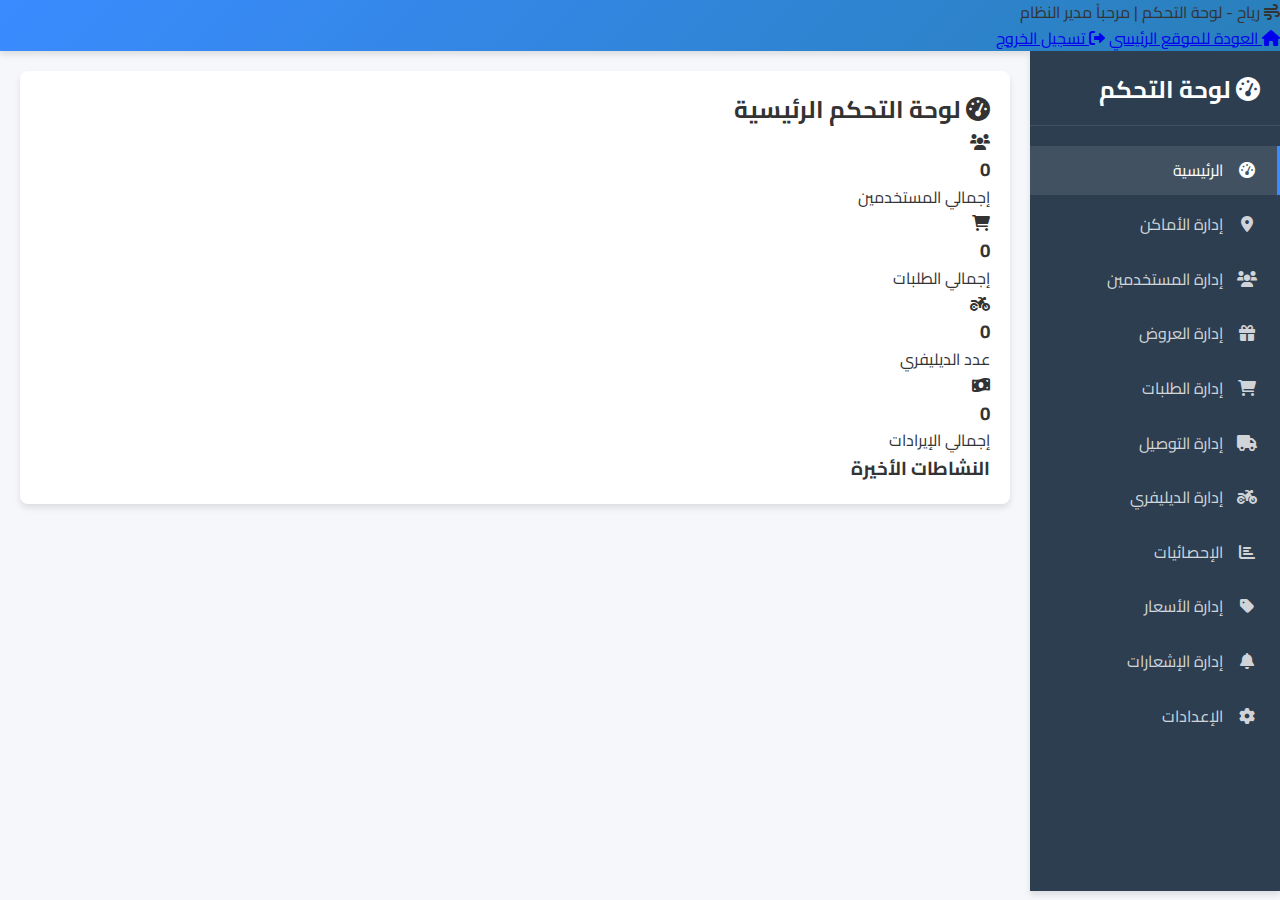
<file: admin.html>
<!DOCTYPE html>
<html lang="ar" dir="rtl">
<head>
    <meta charset="UTF-8">
    <meta name="viewport" content="width=device-width, initial-scale=1.0">
    <title>لوحة التحكم - رياح</title>
    <link rel="stylesheet" href="styles.css">
    <link href="https://fonts.googleapis.com/css2?family=Cairo:wght@300;400;600;700&display=swap" rel="stylesheet">
    <link rel="stylesheet" href="https://cdnjs.cloudflare.com/ajax/libs/font-awesome/6.0.0/css/all.min.css">
    <style>
        :root {
            --primary-color: #3a8bff;
            --secondary-color: #e74c3c;
            --accent-color: #2ecc71;
            --dark-color: #2c3e50;
            --light-color: #ecf0f1;
            --shadow: 0 4px 6px rgba(0, 0, 0, 0.1);
        }
        
        body {
            font-family: 'Cairo', sans-serif;
            background-color: #f5f7fa;
            margin: 0;
            padding: 0;
        }
        
        .navbar {
            background: linear-gradient(135deg, var(--primary-color), #2980b9);
            box-shadow: var(--shadow);
        }
        
        .admin-container {
            display: flex;
            min-height: calc(100vh - 60px);
        }
        
        .admin-sidebar {
            width: 250px;
            background: var(--dark-color);
            color: white;
            padding: 20px 0;
            box-shadow: var(--shadow);
            transition: all 0.3s ease;
        }
        
        .admin-sidebar h3 {
            padding: 0 20px;
            margin-bottom: 20px;
            font-size: 1.5rem;
            border-bottom: 1px solid rgba(255,255,255,0.1);
            padding-bottom: 15px;
        }
        
        .admin-menu {
            list-style: none;
            padding: 0;
            margin: 0;
        }
        
        .admin-menu li {
            margin-bottom: 5px;
        }
        
        .admin-menu a {
            display: block;
            padding: 12px 20px;
            color: rgba(255,255,255,0.8);
            text-decoration: none;
            transition: all 0.3s;
            border-right: 3px solid transparent;
        }
        
        .admin-menu a:hover, .admin-menu a.active {
            background: rgba(255,255,255,0.1);
            color: white;
            border-right: 3px solid var(--primary-color);
        }
        
        .admin-menu a i {
            margin-left: 10px;
            width: 20px;
            text-align: center;
        }
        
        .admin-content {
            flex: 1;
            padding: 20px;
            overflow-y: auto;
        }
        
        .tab-content {
            background: white;
            border-radius: 8px;
            box-shadow: var(--shadow);
            padding: 20px;
            margin-bottom: 20px;
            display: none;
        }
        
        .tab-content.active {
            display: block;
            animation: fadeIn 0.5s;
        }
        
        @keyframes fadeIn {
            from { opacity: 0; transform: translateY(20px); }
            to { opacity: 1; transform: translateY(0); }
        }
        
        .btn {
            border-radius: 6px;
            padding: 10px 15px;
            font-weight: 600;
            cursor: pointer;
            transition: all 0.3s;
            border: none;
            display: inline-flex;
            align-items: center;
            justify-content: center;
            box-shadow: 0 2px 4px rgba(0,0,0,0.1);
        }
        
        .btn i {
            margin-left: 8px;
        }
        
        .btn-primary {
            background: linear-gradient(135deg, var(--primary-color), #2980b9);
            color: white;
        }
        
        .btn-primary:hover {
            background: linear-gradient(135deg, #2980b9, var(--primary-color));
            box-shadow: 0 4px 8px rgba(0,0,0,0.2);
            transform: translateY(-2px);
        }
        
        .btn-success {
            background: linear-gradient(135deg, var(--accent-color), #27ae60);
            color: white;
        }
        
        .btn-success:hover {
            background: linear-gradient(135deg, #27ae60, var(--accent-color));
            box-shadow: 0 4px 8px rgba(0,0,0,0.2);
            transform: translateY(-2px);
        }
        
        .btn-danger {
            background: linear-gradient(135deg, var(--secondary-color), #c0392b);
            color: white;
        }
        
        .btn-danger:hover {
            background: linear-gradient(135deg, #c0392b, var(--secondary-color));
            box-shadow: 0 4px 8px rgba(0,0,0,0.2);
            transform: translateY(-2px);
        }
        
        .btn-secondary {
            background: #f1f1f1;
            color: #555;
            border: 1px solid #ddd;
            box-shadow: none;
        }
        
        .btn-secondary:hover {
            background: #e9e9e9;
            color: #333;
        }
        
        .btn-secondary.active {
            background: var(--primary-color);
            color: white;
        }
        
        .btn-success:hover {
            background: #27ae60;
            box-shadow: 0 4px 8px rgba(0,0,0,0.1);
        }
        
        .btn-danger {
            background: var(--secondary-color);
            color: white;
        }
        
        .btn-danger:hover {
            background: #c0392b;
            box-shadow: 0 4px 8px rgba(0,0,0,0.1);
        }
        
        .form-container input, .form-container textarea, .form-container select {
            width: 100%;
            padding: 12px;
            margin-bottom: 15px;
            border: 1px solid #ddd;
            border-radius: 4px;
            font-family: 'Cairo', sans-serif;
        }
        
        .form-actions {
            display: flex;
            gap: 10px;
        }
        
        .order-card {
            background: white;
            border-radius: 8px;
            box-shadow: var(--shadow);
            margin-bottom: 15px;
            overflow: hidden;
            transition: all 0.3s;
        }
        
        .order-card:hover {
            transform: translateY(-5px);
            box-shadow: 0 8px 15px rgba(0,0,0,0.1);
        }
        
        .order-header {
            background: var(--primary-color);
            color: white;
            padding: 15px;
            display: flex;
            justify-content: space-between;
            align-items: center;
        }
        
        .order-content {
            padding: 15px;
        }
        
        .order-actions {
            display: flex;
            gap: 10px;
            margin-top: 15px;
            justify-content: flex-end;
        }
        
        .user-info {
            display: flex;
            align-items: center;
            margin-bottom: 10px;
        }
        
        .user-info i {
            margin-left: 10px;
            color: var(--primary-color);
            width: 20px;
            text-align: center;
        }
        
        .user-details {
            margin-bottom: 15px;
            padding-bottom: 15px;
            border-bottom: 1px dashed #eee;
        }
        
        .user-info.highlight {
            background-color: rgba(58, 139, 255, 0.1);
            padding: 8px;
            border-radius: 6px;
            margin: 10px 0;
            display: flex;
            align-items: center;
        }
        
        .call-btn {
            margin-right: 10px;
            background: var(--accent-color);
            color: white;
            width: 30px;
            height: 30px;
            border-radius: 50%;
            display: inline-flex;
            align-items: center;
            justify-content: center;
            text-decoration: none;
            transition: all 0.3s;
        }
        
        .call-btn:hover {
            background: #27ae60;
            transform: scale(1.1);
        }
        
        .order-details {
            background-color: #f9f9f9;
            padding: 15px;
            border-radius: 6px;
            margin-bottom: 15px;
        }
        
        .order-details h4 {
            margin-bottom: 10px;
            color: var(--dark-color);
            display: flex;
            align-items: center;
        }
        
        .order-details h4 i {
            margin-left: 8px;
            color: var(--primary-color);
        }
        
        .order-details p {
            line-height: 1.6;
        }
        
        .status-badge {
            padding: 5px 10px;
            border-radius: 20px;
            font-size: 0.8rem;
            font-weight: bold;
            display: inline-flex;
            align-items: center;
        }
        
        .status-badge:before {
            content: '';
            display: inline-block;
            width: 8px;
            height: 8px;
            border-radius: 50%;
            margin-left: 5px;
            animation: pulse 1.5s infinite;
        }
        
        @keyframes pulse {
            0% { opacity: 0.5; }
            50% { opacity: 1; }
            100% { opacity: 0.5; }
        }
        
        .status-pending {
            background: #f39c12;
            color: white;
        }
        
        .status-confirmed {
            background: var(--accent-color);
            color: white;
        }
        
        .status-delivered {
            background: var(--primary-color);
            color: white;
        }
        
        .status-cancelled {
            background: var(--secondary-color);
            color: white;
        }
        
        .order-id {
            font-weight: bold;
            font-size: 1.1rem;
        }
        
        .order-date {
            font-size: 0.9rem;
            color: #777;
            display: flex;
            align-items: center;
        }
        
        .order-date i {
            margin-left: 5px;
        }
        
        /* أنماط الإحصائيات */
        .orders-stats {
            display: flex;
            gap: 15px;
            margin: 20px 0;
        }
        
        .stat-card {
            background: white;
            border-radius: 8px;
            padding: 15px;
            box-shadow: 0 3px 10px rgba(0,0,0,0.1);
            flex: 1;
            display: flex;
            align-items: center;
            transition: all 0.3s;
        }
        
        .stat-card:hover {
            transform: translateY(-5px);
            box-shadow: 0 5px 15px rgba(0,0,0,0.15);
        }
        
        .stat-icon {
            width: 50px;
            height: 50px;
            border-radius: 50%;
            background: var(--primary-color);
            color: white;
            display: flex;
            align-items: center;
            justify-content: center;
            font-size: 1.5rem;
            margin-left: 15px;
        }
        
        .stat-icon.pending {
            background: #f39c12;
        }
        
        .stat-icon.success {
            background: var(--accent-color);
        }
        
        .stat-info {
            display: flex;
            flex-direction: column;
        }
        
        .stat-value {
            font-size: 1.8rem;
            font-weight: bold;
            line-height: 1;
        }
        
        .stat-label {
            font-size: 0.9rem;
            color: #777;
            margin-top: 5px;
        }
        
        /* تحسين مظهر قائمة الطلبات */
        .admin-orders-list {
            margin-top: 20px;
        }
        
        .order-card {
            background: white;
            border-radius: 8px;
            box-shadow: 0 3px 10px rgba(0,0,0,0.1);
            margin-bottom: 15px;
            overflow: hidden;
            transition: all 0.3s;
        }
        
        .order-card:hover {
            box-shadow: 0 5px 15px rgba(0,0,0,0.15);
            transform: translateY(-3px);
        }
        
        .order-header {
            display: flex;
            justify-content: space-between;
            align-items: center;
            padding: 15px;
            background: #f9f9f9;
            border-bottom: 1px solid #eee;
        }
        
        .order-content {
            padding: 15px;
        }
        
        .order-actions {
            display: flex;
            gap: 10px;
            margin-top: 15px;
            flex-wrap: wrap;
        }
    </style>
</head>
<body>
    <nav class="navbar">
        <div class="nav-container">
            <div class="nav-brand"><i class="fas fa-wind"></i> رياح - لوحة التحكم</div>
            <div class="nav-links">
                <a href="index.html"><i class="fas fa-home"></i> العودة للموقع الرئيسي</a>
                <a href="#" onclick="logout()"><i class="fas fa-sign-out-alt"></i> تسجيل الخروج</a>
            </div>
        </div>
    </nav>

    <div class="admin-container">
        <div class="admin-sidebar">
            <h3><i class="fas fa-tachometer-alt"></i> لوحة التحكم</h3>
            <ul class="admin-menu">
                <li><a href="#" onclick="showDashboardTab('dashboard')" class="active"><i class="fas fa-tachometer-alt"></i> الرئيسية</a></li>
                <li><a href="#" onclick="showDashboardTab('places')"><i class="fas fa-map-marker-alt"></i> إدارة الأماكن</a></li>
                <li><a href="#" onclick="showDashboardTab('users')"><i class="fas fa-users"></i> إدارة المستخدمين</a></li>
                <li><a href="#" onclick="showDashboardTab('offers')"><i class="fas fa-gift"></i> إدارة العروض</a></li>
                <li><a href="#" onclick="showDashboardTab('orders')"><i class="fas fa-shopping-cart"></i> إدارة الطلبات</a></li>
                <li><a href="#" onclick="showDashboardTab('delivery')"><i class="fas fa-truck"></i> إدارة التوصيل</a></li>
                <li><a href="#" onclick="showDashboardTab('delivery-management')"><i class="fas fa-motorcycle"></i> إدارة الديليفري</a></li>
                <li><a href="#" onclick="showDashboardTab('stats')"><i class="fas fa-chart-bar"></i> الإحصائيات</a></li>
                <li><a href="#" onclick="showDashboardTab('prices')"><i class="fas fa-tag"></i> إدارة الأسعار</a></li>
                <li><a href="#" onclick="showDashboardTab('notifications')"><i class="fas fa-bell"></i> إدارة الإشعارات</a></li>
                <li><a href="#" onclick="showDashboardTab('settings')"><i class="fas fa-cog"></i> الإعدادات</a></li>
            </ul>
        </div>

        <div class="admin-content">
            <!-- الرئيسية -->
            <div id="dashboard-tab" class="tab-content active">
                <h2><i class="fas fa-tachometer-alt"></i> لوحة التحكم الرئيسية</h2>
                <div class="dashboard-overview">
                    <div class="overview-cards">
                        <div class="overview-card">
                            <div class="card-icon"><i class="fas fa-users"></i></div>
                            <div class="card-info">
                                <h3 id="totalUsers">0</h3>
                                <p>إجمالي المستخدمين</p>
                            </div>
                        </div>
                        <div class="overview-card">
                            <div class="card-icon"><i class="fas fa-shopping-cart"></i></div>
                            <div class="card-info">
                                <h3 id="totalOrders">0</h3>
                                <p>إجمالي الطلبات</p>
                            </div>
                        </div>
                        <div class="overview-card">
                            <div class="card-icon"><i class="fas fa-motorcycle"></i></div>
                            <div class="card-info">
                                <h3 id="totalDelivery">0</h3>
                                <p>عدد الديليفري</p>
                            </div>
                        </div>
                        <div class="overview-card">
                            <div class="card-icon"><i class="fas fa-money-bill-wave"></i></div>
                            <div class="card-info">
                                <h3 id="totalRevenue">0</h3>
                                <p>إجمالي الإيرادات</p>
                            </div>
                        </div>
                    </div>
                    <div class="recent-activities">
                        <h3>النشاطات الأخيرة</h3>
                        <div id="recentActivities"></div>
                    </div>
                </div>
            </div>

            <!-- إدارة الأماكن -->
            <div id="places-tab" class="tab-content">
                <h2>إدارة الأماكن</h2>
                <button onclick="showAddPlaceForm()" class="btn btn-primary">إضافة مكان جديد</button>
                <div id="places-list"></div>
            </div>

            <!-- إدارة المستخدمين -->
            <div id="users-tab" class="tab-content">
                <h2>إدارة المستخدمين</h2>
                <div id="users-list"></div>
            </div>

            <!-- إدارة العروض -->
            <div id="offers-tab" class="tab-content">
                <h2>إدارة العروض</h2>
                <button onclick="showAddOfferForm()" class="btn btn-primary">إضافة عرض جديد</button>
                <div id="offers-list"></div>
            </div>

            <!-- إدارة الطلبات -->
            <div id="orders-tab" class="tab-content">
                <h2><i class="fas fa-shopping-cart"></i> إدارة الطلبات</h2>
                <div class="orders-filter">
                    <button class="btn btn-secondary active" onclick="filterAdminOrders('all')">
                        <i class="fas fa-list"></i> جميع الطلبات
                    </button>
                    <button class="btn btn-secondary" onclick="filterAdminOrders('pending')">
                        <i class="fas fa-clock"></i> قيد الانتظار
                    </button>
                    <button class="btn btn-secondary" onclick="filterAdminOrders('confirmed')">
                        <i class="fas fa-check-circle"></i> مؤكدة
                    </button>
                    <button class="btn btn-secondary" onclick="filterAdminOrders('delivered')">
                        <i class="fas fa-truck"></i> تم التوصيل
                    </button>
                    <button class="btn btn-secondary" onclick="filterAdminOrders('cancelled')">
                        <i class="fas fa-times-circle"></i> ملغية
                    </button>
                </div>
                <div class="orders-stats">
                    <div class="stat-card">
                        <div class="stat-icon"><i class="fas fa-shopping-cart"></i></div>
                        <div class="stat-info">
                            <span class="stat-value">24</span>
                            <span class="stat-label">إجمالي الطلبات</span>
                        </div>
                    </div>
                    <div class="stat-card">
                        <div class="stat-icon pending"><i class="fas fa-clock"></i></div>
                        <div class="stat-info">
                            <span class="stat-value">8</span>
                            <span class="stat-label">قيد الانتظار</span>
                        </div>
                    </div>
                    <div class="stat-card">
                        <div class="stat-icon success"><i class="fas fa-check-circle"></i></div>
                        <div class="stat-info">
                            <span class="stat-value">12</span>
                            <span class="stat-label">تم التوصيل</span>
                        </div>
                    </div>
                </div>
                <div id="admin-orders-list" class="admin-orders-list">
                    <!-- نموذج لعرض الطلبات -->
                    <div class="order-card">
                        <div class="order-header">
                            <div>
                                <span class="order-id">طلب #123</span>
                                <span class="status-badge status-pending">قيد الانتظار</span>
                            </div>
                            <div class="order-date"><i class="fas fa-calendar-alt"></i> 2024-06-10 10:30</div>
                        </div>
                        <div class="order-content">
                            <div class="user-details">
                                <div class="user-info">
                                    <i class="fas fa-user"></i>
                                    <span>محمد أحمد</span>
                                </div>
                                <div class="user-info highlight">
                                    <i class="fas fa-phone"></i>
                                    <span>0912345678</span>
                                    <a href="tel:0912345678" class="call-btn"><i class="fas fa-phone-alt"></i></a>
                                </div>
                                <div class="user-info">
                                    <i class="fas fa-map-marker-alt"></i>
                                    <span>الكريمية، شارع العسل</span>
                                </div>
                            </div>
                            <div class="order-details">
                                <h4><i class="fas fa-utensils"></i> تفاصيل الطلب</h4>
                                <p>اريد همبرغر من كباب دجاج دبل من كودو فرع قدح</p>
                            </div>
                            <div class="order-actions">
                                <button class="btn btn-success" onclick="acceptOrder(123)">
                                    <i class="fas fa-check"></i> قبول الطلب
                                </button>
                                <button class="btn btn-primary" onclick="assignDelivery(123)">
                                    <i class="fas fa-motorcycle"></i> تعيين موصل
                                </button>
                                <button class="btn btn-danger" onclick="cancelOrder(123)">
                                    <i class="fas fa-times"></i> إلغاء
                                </button>
                            </div>
                        </div>
                    </div>
                </div>
            </div>

            <!-- إدارة التوصيل -->
            <div id="delivery-tab" class="tab-content">
                <h2>إدارة التوصيل</h2>
                <button onclick="showAddDeliveryForm()" class="btn btn-primary add-delivery-btn">إضافة موصل جديد</button>
                <div id="delivery-list"></div>
            </div>

            <!-- إدارة الديليفري -->
            <div id="delivery-management-tab" class="tab-content">
                <h2>إدارة الديليفري</h2>
                <div class="delivery-management-container">
                    <div class="delivery-stats">
                        <div class="stat-card">
                            <div class="stat-icon">
                                <i class="fas fa-users"></i>
                            </div>
                            <div class="stat-info">
                                <h3>5</h3>
                                <p>إجمالي الموصلين</p>
                            </div>
                        </div>
                        <div class="stat-card">
                            <div class="stat-icon">
                                <i class="fas fa-motorcycle"></i>
                            </div>
                            <div class="stat-info">
                                <h3>3</h3>
                                <p>موصلين متاحين</p>
                            </div>
                        </div>
                        <div class="stat-card">
                            <div class="stat-icon">
                                <i class="fas fa-clock"></i>
                            </div>
                            <div class="stat-info">
                                <h3>2</h3>
                                <p>في مهمة توصيل</p>
                            </div>
                        </div>
                    </div>
                    
                    <div class="delivery-actions">
                        <button class="btn btn-primary" onclick="addDeliveryPerson()"><i class="fas fa-plus"></i> إضافة موصل جديد</button>
                        <button class="btn btn-success" onclick="viewDeliveryReports()"><i class="fas fa-chart-line"></i> تقارير التوصيل</button>
                    </div>
                    
                    <div class="delivery-list">
                        <h3>قائمة الموصلين</h3>
                        <div class="delivery-person-card">
                            <div class="delivery-info">
                                <div class="delivery-avatar">
                                    <i class="fas fa-user"></i>
                                </div>
                                <div class="delivery-details">
                                    <h4>أحمد محمد</h4>
                                    <p><i class="fas fa-phone"></i> 0912345678</p>
                                    <p><i class="fas fa-motorcycle"></i> دراجة نارية</p>
                                </div>
                            </div>
                            <div class="delivery-status">
                                <span class="status-badge available">متاح</span>
                            </div>
                            <div class="delivery-actions">
                                <button class="btn btn-sm btn-primary" onclick="assignOrder(1)">تعيين طلب</button>
                                <button class="btn btn-sm btn-secondary" onclick="editDeliveryPerson(1)">تعديل</button>
                                <button class="btn btn-sm btn-danger" onclick="removeDeliveryPerson(1)">حذف</button>
                            </div>
                        </div>
                        
                        <div class="delivery-person-card">
                            <div class="delivery-info">
                                <div class="delivery-avatar">
                                    <i class="fas fa-user"></i>
                                </div>
                                <div class="delivery-details">
                                    <h4>محمد علي</h4>
                                    <p><i class="fas fa-phone"></i> 0923456789</p>
                                    <p><i class="fas fa-car"></i> سيارة</p>
                                </div>
                            </div>
                            <div class="delivery-status">
                                <span class="status-badge busy">في مهمة</span>
                            </div>
                            <div class="delivery-actions">
                                <button class="btn btn-sm btn-warning" onclick="trackDelivery(2)">تتبع</button>
                                <button class="btn btn-sm btn-secondary" onclick="editDeliveryPerson(2)">تعديل</button>
                                <button class="btn btn-sm btn-danger" onclick="removeDeliveryPerson(2)">حذف</button>
                            </div>
                        </div>
                    </div>
                </div>
            </div>

            <!-- الإحصائيات -->
            <div id="stats-tab" class="tab-content">
                <h2>الإحصائيات</h2>
                <div id="stats-container"></div>
            </div>

            <!-- إدارة الأسعار -->
            <div id="prices-tab" class="tab-content">
                <h2>إدارة أسعار التوصيل</h2>
                <button onclick="showAddPriceForm()" class="btn btn-primary">إضافة سعر جديد</button>
                <div id="prices-list"></div>
                
                <div id="add-price-form" class="form-container" style="display: none;">
                    <h3>إضافة سعر توصيل جديد</h3>
                    <form onsubmit="addDeliveryPrice(event)">
                        <input type="text" id="area-name" placeholder="اسم المنطقة" required>
                        <input type="number" id="delivery-price" placeholder="سعر التوصيل (دينار)" step="0.5" required>
                        <div class="form-actions">
                            <button type="submit" class="btn btn-success">إضافة</button>
                            <button type="button" onclick="hideAddPriceForm()" class="btn btn-secondary">إلغاء</button>
                        </div>
                    </form>
                </div>
            </div>

            <!-- إدارة الإشعارات -->
            <div id="notifications-tab" class="tab-content">
                <h2>إدارة الإشعارات والأخبار</h2>
                <div class="notification-form">
                    <h3>إضافة إشعار جديد</h3>
                    <textarea id="notification-text" placeholder="اكتب الإشعار أو الخبر هنا..." rows="4"></textarea>
                    <div class="form-actions">
                        <button onclick="addNotification()" class="btn btn-primary">إضافة إشعار</button>
                        <button onclick="clearNotifications()" class="btn btn-danger">مسح جميع الإشعارات</button>
                    </div>
                </div>
                <div id="notifications-list">
                    <h3>الإشعارات الحالية</h3>
                    <div id="current-notifications"></div>
                </div>
            </div>

            <!-- الإعدادات -->
            <div id="settings-tab" class="tab-content">
                <h2><i class="fas fa-cog"></i> إعدادات النظام</h2>
                <div class="settings-sections">
                    <div class="settings-section">
                        <h3>إعدادات عامة</h3>
                        <div class="setting-item">
                            <label>اسم الموقع:</label>
                            <input type="text" id="siteName" value="رياح" placeholder="اسم الموقع">
                        </div>
                        <div class="setting-item">
                            <label>وصف الموقع:</label>
                            <input type="text" id="siteDescription" value="بسرعة الرياح وانت مرتاح" placeholder="وصف الموقع">
                        </div>
                        <div class="setting-item">
                            <label>رقم الدعم الفني:</label>
                            <input type="text" id="supportPhone" placeholder="رقم الدعم الفني">
                        </div>
                    </div>
                    
                    <div class="settings-section">
                        <h3>إعدادات التوصيل</h3>
                        <div class="setting-item">
                            <label>الحد الأدنى للطلب:</label>
                            <input type="number" id="minOrder" placeholder="الحد الأدنى للطلب" step="0.5">
                        </div>
                        <div class="setting-item">
                            <label>رسوم التوصيل الافتراضية:</label>
                            <input type="number" id="defaultDeliveryFee" placeholder="رسوم التوصيل" step="0.5">
                        </div>
                        <div class="setting-item">
                            <label>وقت التوصيل المتوقع (دقيقة):</label>
                            <input type="number" id="estimatedDeliveryTime" placeholder="وقت التوصيل المتوقع">
                        </div>
                    </div>
                    
                    <div class="settings-section">
                        <h3>إعدادات الإشعارات</h3>
                        <div class="setting-item">
                            <label>
                                <input type="checkbox" id="emailNotifications"> إرسال إشعارات البريد الإلكتروني
                            </label>
                        </div>
                        <div class="setting-item">
                            <label>
                                <input type="checkbox" id="smsNotifications"> إرسال إشعارات الرسائل النصية
                            </label>
                        </div>
                        <div class="setting-item">
                            <label>
                                <input type="checkbox" id="pushNotifications"> الإشعارات الفورية
                            </label>
                        </div>
                    </div>
                    
                    <div class="settings-section">
                        <h3>إعدادات الأمان</h3>
                        <div class="setting-item">
                            <label>تغيير كلمة مرور المدير:</label>
                            <input type="password" id="newAdminPassword" placeholder="كلمة المرور الجديدة">
                        </div>
                        <div class="setting-item">
                            <label>تأكيد كلمة المرور:</label>
                            <input type="password" id="confirmAdminPassword" placeholder="تأكيد كلمة المرور">
                        </div>
                    </div>
                    
                    <div class="settings-actions">
                        <button onclick="saveSettings()" class="btn btn-success">
                            <i class="fas fa-save"></i> حفظ الإعدادات
                        </button>
                        <button onclick="resetSettings()" class="btn btn-warning">
                            <i class="fas fa-undo"></i> إعادة تعيين
                        </button>
                        <button onclick="exportData()" class="btn btn-info">
                            <i class="fas fa-download"></i> تصدير البيانات
                        </button>
                        <button onclick="importData()" class="btn btn-secondary">
                            <i class="fas fa-upload"></i> استيراد البيانات
                        </button>
                    </div>
                </div>
            </div>
        </div>
    </div>

    <script src="script.js"></script>
    <script>
        // التحقق من صلاحيات الأدمن (مبسط)
        document.addEventListener('DOMContentLoaded', function() {
            let currentUser = JSON.parse(localStorage.getItem('currentUser') || '{}');
            
            // إذا لم يكن هناك مستخدم مسجل، إنشاء مدير افتراضي
            if (!currentUser || !currentUser.id) {
                // إنشاء مدير افتراضي للدخول السريع
                const adminUser = {
                    id: 'admin_001',
                    name: 'مدير النظام',
                    email: 'admin@riyah.com',
                    phone: '0912345678',
                    isAdmin: true,
                    area: 'طرابلس'
                };
                localStorage.setItem('currentUser', JSON.stringify(adminUser));
                currentUser = adminUser;
                console.log('تم إنشاء حساب مدير افتراضي للدخول');
            }
            
            // التحقق البسيط من صلاحيات المدير
            if (!currentUser.isAdmin) {
                // إذا لم يكن مدير، جعله مدير تلقائياً
                currentUser.isAdmin = true;
                localStorage.setItem('currentUser', JSON.stringify(currentUser));
                console.log('تم منح صلاحيات المدير للمستخدم الحالي');
            }
            
            // إضافة اسم المستخدم في الشريط العلوي
            const navBrand = document.querySelector('.nav-brand');
            navBrand.innerHTML += ` <span class="admin-name">| مرحباً ${currentUser.name || 'المدير'}</span>`;
            
            // عرض رسالة ترحيب
            setTimeout(() => {
                alert(`مرحباً بك في لوحة التحكم، ${currentUser.name || 'المدير'}!`);
            }, 500);
            
            // تحميل البيانات الأولية
            if (typeof loadPlaces === 'function') {
                loadPlaces();
            }
            
            // إضافة مستمع للأحداث للتحقق من تسجيل الخروج
            window.addEventListener('storage', function(e) {
                if (e.key === 'currentUser' && (!e.newValue || e.newValue === '{}')) {
                    console.log('تم تسجيل الخروج');
                    // لا نعيد التوجيه تلقائياً، نترك المستخدم يقرر
                }
            });
        });
        
        // دالة قبول الطلب
        function acceptOrder(orderId) {
            // تنفيذ عملية قبول الطلب
            console.log('تم قبول الطلب رقم: ' + orderId);
            alert('تم قبول الطلب بنجاح');
            // هنا يمكن إضافة الكود الخاص بتحديث حالة الطلب في قاعدة البيانات
        }
        
        // دالة تصفية الطلبات
        function filterAdminOrders(status) {
            // تنفيذ عملية تصفية الطلبات حسب الحالة
            console.log('تصفية الطلبات حسب: ' + status);
            // تحديث زر التصفية النشط
            document.querySelectorAll('.orders-filter .btn').forEach(btn => {
                btn.classList.remove('active');
            });
            document.querySelector(`.orders-filter .btn[onclick="filterAdminOrders('${status}')"]`).classList.add('active');
            // هنا يمكن إضافة الكود الخاص بتحديث قائمة الطلبات حسب الحالة
        }
    </script>
</body>
</html>
</file>
<file: styles.css>
/* Reset and Base Styles */
* {
    margin: 0;
    padding: 0;
    box-sizing: border-box;
}

body {
    font-family: 'Cairo', sans-serif;
    line-height: 1.6;
    color: #333;
    background-color: #f8f9fa;
    direction: rtl;
}

.container {
    max-width: 1200px;
    margin: 0 auto;
    padding: 0 20px;
}

/* Header Styles */
.header {
    background: linear-gradient(135deg, #2c5530, #4a7c59);
    color: white;
    padding: 1rem 0;
    box-shadow: 0 2px 10px rgba(0,0,0,0.1);
}

.header .container {
    display: flex;
    justify-content: space-between;
    align-items: center;
    flex-wrap: wrap;
}

.nav-brand h1 {
    font-size: 2rem;
    font-weight: 700;
    margin-bottom: 0.2rem;
}

.nav-brand p {
    font-size: 0.9rem;
    opacity: 0.9;
}

.nav-menu {
    display: flex;
    gap: 2rem;
    flex-wrap: wrap;
}

.nav-link {
    color: white;
    text-decoration: none;
    padding: 0.5rem 1rem;
    border-radius: 5px;
    transition: background-color 0.3s;
}

.nav-link:hover,
.nav-link.active {
    background-color: rgba(255,255,255,0.2);
}

/* Banner Styles */
.banner {
    background: linear-gradient(rgba(0,0,0,0.4), rgba(0,0,0,0.4)), url('data:image/svg+xml,<svg xmlns="http://www.w3.org/2000/svg" viewBox="0 0 1200 400"><rect fill="%23e74c3c" width="1200" height="400"/><rect fill="%23000" y="133" width="1200" height="134"/><rect fill="%2327ae60" y="267" width="1200" height="133"/></svg>');
    background-size: cover;
    background-position: center;
    color: white;
    text-align: center;
    padding: 4rem 0;
}

.banner-content h2 {
    font-size: 3rem;
    margin-bottom: 1rem;
    text-shadow: 2px 2px 4px rgba(0,0,0,0.5);
}

.banner-content p {
    font-size: 1.2rem;
    text-shadow: 1px 1px 2px rgba(0,0,0,0.5);
}

/* Filter Bar Styles */
.filter-bar {
    background: white;
    padding: 2rem 0;
    box-shadow: 0 2px 5px rgba(0,0,0,0.1);
}

.filter-bar .container {
    display: flex;
    gap: 2rem;
    align-items: center;
    flex-wrap: wrap;
}

.filter-group {
    display: flex;
    flex-direction: column;
    gap: 0.5rem;
}

.filter-group label {
    font-weight: 600;
    color: #2c5530;
}

.filter-group select {
    padding: 0.75rem;
    border: 2px solid #ddd;
    border-radius: 5px;
    font-family: inherit;
    min-width: 150px;
}

.filter-group select:focus {
    outline: none;
    border-color: #4a7c59;
}

/* Button Styles */
.btn {
    padding: 0.75rem 1.5rem;
    border: none;
    border-radius: 5px;
    font-family: inherit;
    font-weight: 600;
    cursor: pointer;
    transition: all 0.3s;
    text-decoration: none;
    display: inline-block;
    text-align: center;
}

.btn-primary {
    background-color: #e74c3c;
    color: white;
}

.btn-primary:hover {
    background-color: #c0392b;
    transform: translateY(-2px);
}

.btn-secondary {
    background-color: #4a7c59;
    color: white;
}

.btn-secondary:hover {
    background-color: #2c5530;
    transform: translateY(-2px);
}

/* Custom Order Styles */
.custom-order {
    background: #f8f9fa;
    padding: 2rem 0;
    border-top: 1px solid #eee;
}

.custom-order h3 {
    color: #2c5530;
    margin-bottom: 1rem;
    text-align: center;
}

.order-form {
    display: flex;
    gap: 1rem;
    align-items: flex-start;
    max-width: 600px;
    margin: 0 auto;
}

.order-form textarea {
    flex: 1;
    padding: 1rem;
    border: 2px solid #ddd;
    border-radius: 5px;
    font-family: inherit;
    resize: vertical;
    min-height: 100px;
}

.order-form textarea:focus {
    outline: none;
    border-color: #4a7c59;
}

/* Results Styles */
.results {
    padding: 2rem 0;
}

.results h3 {
    color: #2c5530;
    margin-bottom: 2rem;
    text-align: center;
}

.results-grid {
    display: grid;
    grid-template-columns: repeat(auto-fill, minmax(300px, 1fr));
    gap: 2rem;
}

.result-card {
    background: white;
    border-radius: 10px;
    padding: 1.5rem;
    box-shadow: 0 4px 6px rgba(0,0,0,0.1);
    transition: transform 0.3s;
}

.result-card:hover {
    transform: translateY(-5px);
}

.result-card h4 {
    color: #2c5530;
    margin-bottom: 0.5rem;
}

.result-card .category {
    background: #e74c3c;
    color: white;
    padding: 0.25rem 0.5rem;
    border-radius: 3px;
    font-size: 0.8rem;
    display: inline-block;
    margin-bottom: 0.5rem;
}

.result-card .location {
    color: #666;
    font-size: 0.9rem;
    margin-bottom: 1rem;
}

/* Section Styles */
.section {
    display: none;
    min-height: calc(100vh - 200px);
}

.section.active {
    display: block;
}

/* Auth Styles */
.auth-container {
    max-width: 500px;
    margin: 2rem auto;
    background: white;
    border-radius: 10px;
    box-shadow: 0 4px 6px rgba(0,0,0,0.1);
    overflow: hidden;
}

.divider {
    text-align: center;
    margin: 1.5rem 0;
    position: relative;
}

.divider::before {
    content: '';
    position: absolute;
    top: 50%;
    left: 0;
    right: 0;
    height: 1px;
    background: #ddd;
}

.divider span {
    background: white;
    padding: 0 1rem;
    color: #666;
    font-size: 0.9rem;
}

.google-signin {
    text-align: center;
    margin-top: 1rem;
}

.google-signin .g-signin2 {
    display: inline-block;
}

.auth-tabs {
    display: flex;
    background: #f8f9fa;
}

.tab-btn {
    flex: 1;
    padding: 1rem;
    border: none;
    background: transparent;
    font-family: inherit;
    font-weight: 600;
    cursor: pointer;
    transition: background-color 0.3s;
}

.tab-btn.active {
    background: white;
    color: #2c5530;
}

.auth-form {
    display: none;
    padding: 2rem;
}

.auth-form.active {
    display: block;
}

.auth-form h2 {
    color: #2c5530;
    margin-bottom: 1.5rem;
    text-align: center;
}

.auth-form input,
.auth-form select,
.auth-form textarea {
    width: 100%;
    padding: 0.75rem;
    margin-bottom: 1rem;
    border: 2px solid #ddd;
    border-radius: 5px;
    font-family: inherit;
}

.auth-form input:focus,
.auth-form select:focus,
.auth-form textarea:focus {
    outline: none;
    border-color: #4a7c59;
}

.location-picker {
    margin: 1rem 0;
}

#locationDisplay {
    margin-top: 0.5rem;
    padding: 0.5rem;
    background: #f8f9fa;
    border-radius: 5px;
    font-size: 0.9rem;
    color: #666;
}

/* Dashboard Styles */
.dashboard-tabs {
    display: flex;
    gap: 1rem;
    margin-bottom: 2rem;
    flex-wrap: wrap;
}

.dashboard-content {
    display: none;
    background: white;
    padding: 2rem;
    border-radius: 10px;
    box-shadow: 0 4px 6px rgba(0,0,0,0.1);
}

.dashboard-content.active {
    display: block;
}

.dashboard-content h3 {
    color: #2c5530;
    margin-bottom: 1.5rem;
}

/* Lists Styles */
.places-list,
.users-list,
.ads-list,
.offers-list,
.orders-list {
    margin-top: 2rem;
}

.list-item {
    background: #f8f9fa;
    padding: 1rem;
    margin-bottom: 1rem;
    border-radius: 5px;
    border-left: 4px solid #e74c3c;
}

.list-item h4 {
    color: #2c5530;
    margin-bottom: 0.5rem;
}

.list-item .actions {
    margin-top: 1rem;
    display: flex;
    gap: 0.5rem;
}

.btn-small {
    padding: 0.5rem 1rem;
    font-size: 0.8rem;
}

/* Modal Styles */
.modal {
    display: none;
    position: fixed;
    z-index: 1000;
    left: 0;
    top: 0;
    width: 100%;
    height: 100%;
    background-color: rgba(0,0,0,0.5);
}

.modal-content {
    background-color: white;
    margin: 5% auto;
    padding: 2rem;
    border-radius: 10px;
    width: 90%;
    max-width: 600px;
    position: relative;
}

.close {
    position: absolute;
    right: 1rem;
    top: 1rem;
    font-size: 2rem;
    cursor: pointer;
    color: #999;
}

.close:hover {
    color: #333;
}

/* My Orders */
.orders-filter {
    display: flex;
    gap: 0.5rem;
    margin-bottom: 2rem;
    flex-wrap: wrap;
}

.orders-filter .btn {
    padding: 0.5rem 1rem;
    border: 1px solid #ddd;
    background: white;
    color: #333;
    border-radius: 5px;
    cursor: pointer;
    transition: all 0.3s ease;
}

.orders-filter .btn.active,
.orders-filter .btn:hover {
    background: #e74c3c;
    color: white;
    border-color: #e74c3c;
}

.my-orders-list {
    display: grid;
    gap: 1rem;
}

.order-card {
    background: white;
    border: 1px solid #ddd;
    border-radius: 8px;
    padding: 1.5rem;
    box-shadow: 0 2px 4px rgba(0, 0, 0, 0.1);
}

.order-header {
    display: flex;
    justify-content: space-between;
    align-items: center;
    margin-bottom: 1rem;
    padding-bottom: 0.5rem;
    border-bottom: 1px solid #eee;
}

.order-number {
    font-weight: bold;
    color: #2c3e50;
}

.order-status {
    padding: 0.25rem 0.75rem;
    border-radius: 15px;
    font-size: 0.8rem;
    font-weight: bold;
}

.order-status.pending {
    background: #f39c12;
    color: white;
}

.order-status.confirmed {
    background: #3498db;
    color: white;
}

.order-status.delivered {
    background: #27ae60;
    color: white;
}

.order-status.cancelled {
    background: #e74c3c;
    color: white;
}

.order-details {
    margin-bottom: 1rem;
}

.order-items {
    list-style: none;
    padding: 0;
    margin: 0.5rem 0;
}

.order-items li {
    padding: 0.25rem 0;
    border-bottom: 1px solid #f5f5f5;
}

.order-total {
    font-weight: bold;
    color: #e74c3c;
    font-size: 1.1rem;
}

.order-actions {
    display: flex;
    gap: 0.5rem;
    margin-top: 1rem;
}

.order-actions .btn {
    padding: 0.5rem 1rem;
    font-size: 0.9rem;
}

/* Footer Styles */
.footer {
    background: #2c5530;
    color: white;
    text-align: center;
    padding: 2rem 0;
    margin-top: 3rem;
}

/* Offers Grid */
.offers-grid {
    display: grid;
    grid-template-columns: repeat(auto-fill, minmax(300px, 1fr));
    gap: 2rem;
    margin-top: 2rem;
}

.offer-card {
    background: white;
    border-radius: 10px;
    padding: 1.5rem;
    box-shadow: 0 4px 6px rgba(0,0,0,0.1);
    border: 2px solid #e74c3c;
}

.offer-card h4 {
    color: #e74c3c;
    margin-bottom: 1rem;
}

.offer-badge {
    background: #e74c3c;
    color: white;
    padding: 0.25rem 0.5rem;
    border-radius: 15px;
    font-size: 0.8rem;
    display: inline-block;
    margin-bottom: 1rem;
}

/* Responsive Design */
@media (max-width: 768px) {
    .header .container {
        flex-direction: column;
        gap: 1rem;
    }
    
    .nav-menu {
        justify-content: center;
    }
    
    .banner-content h2 {
        font-size: 2rem;
    }
    
    .filter-bar .container {
        flex-direction: column;
        align-items: stretch;
    }
    
    .filter-group {
        width: 100%;
    }
    
    .order-form {
        flex-direction: column;
    }
    
    .results-grid {
        grid-template-columns: 1fr;
    }
    
    .dashboard-tabs {
        flex-direction: column;
    }
    
    .tab-btn {
        width: 100%;
    }
}

/* Animation Classes */
.fade-in {
    animation: fadeIn 0.5s ease-in;
}

@keyframes fadeIn {
    from { opacity: 0; transform: translateY(20px); }
    to { opacity: 1; transform: translateY(0); }
}

.slide-in {
    animation: slideIn 0.3s ease-out;
}

@keyframes slideIn {
    from { transform: translateX(-100%); }
    to { transform: translateX(0); }
}

/* Currency Display */
.currency {
    color: #e74c3c;
    font-weight: 600;
}

.currency::after {
    content: ' د.ل';
    font-size: 0.9em;
}

/* Status Indicators */
.status {
    padding: 0.25rem 0.5rem;
    border-radius: 15px;
    font-size: 0.8rem;
    font-weight: 600;
}

.status.pending {
    background: #f39c12;
    color: white;
}

.status.confirmed {
    background: #27ae60;
    color: white;
}

.status.cancelled {
    background: #e74c3c;
    color: white;
}

/* Loading Spinner */
.loading {
    display: inline-block;
    width: 20px;
    height: 20px;
    border: 3px solid #f3f3f3;
    border-top: 3px solid #e74c3c;
    border-radius: 50%;
    animation: spin 1s linear infinite;
}

@keyframes spin {
    0% { transform: rotate(0deg); }
    100% { transform: rotate(360deg); }
}

/* معلومات الدليفري */
.delivery-info {
    background: #f8f9fa;
    border: 1px solid #e9ecef;
    border-radius: 8px;
    padding: 15px;
    margin-top: 15px;
}

.delivery-info h4 {
    color: #2c3e50;
    margin: 0 0 10px 0;
    font-size: 16px;
    font-weight: 600;
}

.delivery-info p {
    margin: 5px 0;
    color: #495057;
    font-size: 14px;
}

.delivery-info strong {
    color: #2c3e50;
    font-weight: 600;
}

/* تحسين عرض الطلبات */
.no-orders {
    text-align: center;
    color: #6c757d;
    font-size: 16px;
    padding: 40px 20px;
    background: #f8f9fa;
    border-radius: 8px;
    margin: 20px 0;
}

.order-card {
    background: white;
    border: 1px solid #e9ecef;
    border-radius: 12px;
    margin-bottom: 20px;
    overflow: hidden;
    box-shadow: 0 2px 4px rgba(0,0,0,0.1);
    transition: all 0.3s ease;
}

.order-card:hover {
    box-shadow: 0 4px 8px rgba(0,0,0,0.15);
    transform: translateY(-2px);
}

.order-header {
    background: #f8f9fa;
    padding: 15px 20px;
    border-bottom: 1px solid #e9ecef;
    display: flex;
    justify-content: space-between;
    align-items: center;
}

.order-id {
    font-weight: 600;
    color: #2c3e50;
    font-size: 16px;
}

.order-details {
    padding: 20px;
}

.order-details p {
    margin: 8px 0;
    color: #495057;
    line-height: 1.5;
}

.order-details strong {
    color: #2c3e50;
    font-weight: 600;
}

/* تحسين حالات الطلبات */
.order-status {
    padding: 6px 12px;
    border-radius: 20px;
    font-size: 12px;
    font-weight: 600;
    text-transform: uppercase;
    letter-spacing: 0.5px;
}

.order-status.pending {
    background: #fff3cd;
    color: #856404;
    border: 1px solid #ffeaa7;
}

.order-status.confirmed {
    background: #d1ecf1;
    color: #0c5460;
    border: 1px solid #bee5eb;
}

.order-status.delivered {
    background: #d4edda;
    color: #155724;
    border: 1px solid #c3e6cb;
}

.order-status.cancelled {
    background: #f8d7da;
    color: #721c24;
    border: 1px solid #f5c6cb;
}

/* قسم الإعلانات */
.advertisement-section {
    background: #f8f9fa;
    padding: 30px 0;
    border-bottom: 1px solid #e9ecef;
}

.ad-banner h3 {
    text-align: center;
    color: #2c3e50;
    margin-bottom: 30px;
    font-size: 28px;
    font-weight: 600;
}

.ad-content {
    display: grid;
    grid-template-columns: repeat(auto-fit, minmax(300px, 1fr));
    gap: 20px;
    max-width: 800px;
    margin: 0 auto;
}

.ad-item {
    background: white;
    border-radius: 12px;
    overflow: hidden;
    box-shadow: 0 4px 6px rgba(0,0,0,0.1);
    transition: transform 0.3s ease, box-shadow 0.3s ease;
    cursor: pointer;
}

.ad-item:hover {
    transform: translateY(-5px);
    box-shadow: 0 8px 15px rgba(0,0,0,0.15);
}

.ad-item img {
    width: 100%;
    height: 150px;
    object-fit: cover;
}

.ad-text {
    padding: 20px;
}

.ad-text h4 {
    color: #2c3e50;
    margin: 0 0 10px 0;
    font-size: 18px;
    font-weight: 600;
}

.ad-text p {
    color: #6c757d;
    margin: 0;
    font-size: 14px;
    line-height: 1.5;
}

/* الإحصائيات */
.stats-container {
    max-width: 1000px;
    margin: 0 auto;
}

.stats-row {
    display: grid;
    grid-template-columns: repeat(auto-fit, minmax(250px, 1fr));
    gap: 20px;
    margin-bottom: 30px;
}

.stat-card {
    background: linear-gradient(135deg, #667eea 0%, #764ba2 100%);
    color: white;
    padding: 30px;
    border-radius: 15px;
    text-align: center;
    box-shadow: 0 8px 20px rgba(0,0,0,0.1);
    transition: transform 0.3s ease;
}

.stat-card:hover {
    transform: translateY(-5px);
}

.stat-card h4 {
    margin: 0 0 15px 0;
    font-size: 16px;
    font-weight: 500;
    opacity: 0.9;
}

.stat-number {
    font-size: 36px;
    font-weight: 700;
    margin: 0;
}

/* تحسين قوائم الإدارة */
.orders-list, .delivery-list {
    margin-top: 20px;
}

.admin-order-card {
    background: white;
    border: 1px solid #e9ecef;
    border-radius: 12px;
    margin-bottom: 20px;
    overflow: hidden;
    box-shadow: 0 2px 4px rgba(0,0,0,0.1);
}

.admin-order-header {
    background: #f8f9fa;
    padding: 15px 20px;
    border-bottom: 1px solid #e9ecef;
    display: flex;
    justify-content: space-between;
    align-items: center;
}

.admin-order-details {
    padding: 20px;
}

.admin-order-actions {
    padding: 15px 20px;
    background: #f8f9fa;
    border-top: 1px solid #e9ecef;
    display: flex;
    gap: 10px;
}

.delivery-card {
    background: white;
    border: 1px solid #e9ecef;
    border-radius: 12px;
    padding: 20px;
    margin-bottom: 15px;
    box-shadow: 0 2px 4px rgba(0,0,0,0.1);
}

.delivery-stats {
    display: flex;
    justify-content: space-between;
    margin-top: 15px;
    padding-top: 15px;
    border-top: 1px solid #e9ecef;
}

.delivery-stat {
    text-align: center;
}

.delivery-stat .number {
    font-size: 24px;
    font-weight: 600;
    color: #2c3e50;
    display: block;
}

.delivery-stat .label {
    font-size: 12px;
    color: #6c757d;
    text-transform: uppercase;
    letter-spacing: 0.5px;
}

/* Admin Order Actions Buttons */
.admin-order-actions .btn {
    padding: 8px 16px;
    border: none;
    border-radius: 4px;
    cursor: pointer;
    font-size: 14px;
    transition: background-color 0.3s;
    text-decoration: none;
    display: inline-block;
}

.btn-success {
    background-color: #28a745;
    color: white;
}

.btn-success:hover {
    background-color: #218838;
}

.btn-primary {
    background-color: #007bff;
    color: white;
}

.btn-primary:hover {
    background-color: #0056b3;
}

.btn-danger {
    background-color: #dc3545;
    color: white;
}

.btn-danger:hover {
    background-color: #c82333;
}

/* Add Delivery Button */
.add-delivery-btn {
    background-color: #28a745;
    color: white;
    border: none;
    padding: 12px 24px;
    border-radius: 6px;
    cursor: pointer;
    font-size: 16px;
    margin-bottom: 20px;
    transition: background-color 0.3s;
}

.add-delivery-btn:hover {
    background-color: #218838;
}

/* Order Status Colors for Admin */
.admin-order-card .order-status.pending {
    background-color: #ffc107;
    color: #212529;
    padding: 4px 12px;
    border-radius: 20px;
    font-size: 12px;
    font-weight: 600;
}

.admin-order-card .order-status.confirmed {
    background-color: #17a2b8;
    color: white;
    padding: 4px 12px;
    border-radius: 20px;
    font-size: 12px;
    font-weight: 600;
}

.admin-order-card .order-status.delivered {
    background-color: #28a745;
    color: white;
    padding: 4px 12px;
    border-radius: 20px;
    font-size: 12px;
    font-weight: 600;
}

.admin-order-card .order-status.cancelled {
    background-color: #dc3545;
    color: white;
    padding: 4px 12px;
    border-radius: 20px;
    font-size: 12px;
    font-weight: 600;
}

/* Admin Instructions Styles */
.admin-instructions {
    margin: 40px 0;
    padding: 20px 0;
    background: linear-gradient(135deg, #f8f9fa, #e9ecef);
}

.instructions-card {
    background: white;
    border-radius: 15px;
    box-shadow: 0 10px 30px rgba(0,0,0,0.1);
    overflow: hidden;
    border: 2px solid #e74c3c;
}

.instructions-header {
    background: linear-gradient(135deg, #e74c3c, #c0392b);
    color: white;
    padding: 20px;
    text-align: center;
}

.instructions-header i {
    font-size: 2rem;
    margin-bottom: 10px;
    display: block;
}

.instructions-header h3 {
    font-size: 1.5rem;
    font-weight: 600;
    margin: 0;
}

.instructions-content {
    padding: 30px;
}

.instructions-content p {
    font-size: 1.1rem;
    margin-bottom: 20px;
    color: #2c3e50;
}

.instructions-content ul {
    list-style: none;
    margin-bottom: 30px;
}

.instructions-content li {
    padding: 10px 0;
    font-size: 1rem;
    color: #34495e;
    display: flex;
    align-items: center;
    gap: 10px;
}

.instructions-content li i {
    color: #27ae60;
    font-size: 1.1rem;
}

.quick-access {
    text-align: center;
    margin-top: 20px;
}

.btn-admin {
    background: linear-gradient(135deg, #e74c3c, #c0392b);
    color: white;
    padding: 15px 30px;
    border: none;
    border-radius: 50px;
    font-size: 1.1rem;
    font-weight: 600;
    text-decoration: none;
    display: inline-flex;
    align-items: center;
    gap: 10px;
    transition: all 0.3s ease;
    box-shadow: 0 5px 15px rgba(231, 76, 60, 0.3);
}

.btn-admin:hover {
    transform: translateY(-2px);
    box-shadow: 0 8px 25px rgba(231, 76, 60, 0.4);
    text-decoration: none;
    color: white;
}

.admin-panel-link {
    transition: all 0.3s ease;
}

.admin-panel-link:hover {
    transform: translateY(-1px);
    box-shadow: 0 5px 15px rgba(231, 76, 60, 0.3);
    text-decoration: none;
    color: white !important;
}

/* Freeze Control Styles */
.freeze-control {
    margin: 30px 0;
    padding: 20px 0;
    background: linear-gradient(135deg, #2c3e50, #34495e);
}

.freeze-panel {
    background: white;
    border-radius: 15px;
    padding: 25px;
    box-shadow: 0 10px 30px rgba(0,0,0,0.15);
    text-align: center;
}

.freeze-panel h3 {
    color: #2c3e50;
    margin-bottom: 20px;
    font-size: 1.4rem;
}

.freeze-buttons {
    display: flex;
    gap: 15px;
    justify-content: center;
    margin-bottom: 20px;
    flex-wrap: wrap;
}

.btn-freeze {
    background: linear-gradient(135deg, #e74c3c, #c0392b);
    color: white;
    border: none;
    padding: 12px 25px;
    border-radius: 8px;
    font-weight: 600;
    cursor: pointer;
    transition: all 0.3s ease;
}

.btn-freeze:hover {
    background: linear-gradient(135deg, #c0392b, #a93226);
    transform: translateY(-2px);
    box-shadow: 0 8px 20px rgba(231, 76, 60, 0.4);
}

.btn-freeze.frozen {
    background: linear-gradient(135deg, #27ae60, #229954);
}

.btn-freeze.frozen:hover {
    background: linear-gradient(135deg, #229954, #1e8449);
}

.btn-move {
    background: linear-gradient(135deg, #3498db, #2980b9);
    color: white;
    border: none;
    padding: 12px 20px;
    border-radius: 8px;
    font-weight: 600;
    cursor: pointer;
    transition: all 0.3s ease;
}

.btn-move:hover {
    background: linear-gradient(135deg, #2980b9, #21618c);
    transform: translateY(-2px);
    box-shadow: 0 8px 20px rgba(52, 152, 219, 0.4);
}

.freeze-status {
    padding: 10px;
    background: #f8f9fa;
    border-radius: 8px;
    color: #2c3e50;
    font-weight: 600;
}

/* Control Panels Styles */
.control-panels {
    margin: 40px 0;
    padding: 30px 0;
    background: linear-gradient(135deg, #8e44ad, #9b59b6);
}

.panels-grid {
    display: grid;
    grid-template-columns: repeat(auto-fit, minmax(300px, 1fr));
    gap: 25px;
    max-width: 1000px;
    margin: 0 auto;
}

.panel-card {
    background: white;
    border-radius: 15px;
    padding: 30px;
    text-align: center;
    box-shadow: 0 10px 30px rgba(0,0,0,0.15);
    transition: all 0.3s ease;
    border: 2px solid transparent;
}

.panel-card:hover {
    transform: translateY(-5px);
    box-shadow: 0 20px 40px rgba(0,0,0,0.2);
    border-color: #8e44ad;
}

.panel-icon {
    width: 80px;
    height: 80px;
    margin: 0 auto 20px;
    background: linear-gradient(135deg, #8e44ad, #9b59b6);
    border-radius: 50%;
    display: flex;
    align-items: center;
    justify-content: center;
    font-size: 2rem;
    color: white;
}

.panel-card h3 {
    color: #2c3e50;
    margin-bottom: 15px;
    font-size: 1.3rem;
}

.panel-card p {
    color: #7f8c8d;
    margin-bottom: 25px;
    line-height: 1.6;
}

.btn-panel {
    background: linear-gradient(135deg, #8e44ad, #9b59b6);
    color: white;
    text-decoration: none;
    padding: 12px 30px;
    border-radius: 8px;
    font-weight: 600;
    display: inline-block;
    transition: all 0.3s ease;
}

.btn-panel:hover {
    background: linear-gradient(135deg, #7d3c98, #8e44ad);
    transform: translateY(-2px);
    box-shadow: 0 8px 20px rgba(142, 68, 173, 0.4);
    text-decoration: none;
    color: white;
}

/* Responsive Design for New Elements */
@media (max-width: 768px) {
    .freeze-buttons {
        flex-direction: column;
        align-items: center;
    }
    
    .btn-freeze, .btn-move {
        width: 100%;
        max-width: 250px;
    }
    
    .panels-grid {
        grid-template-columns: 1fr;
        gap: 20px;
    }
    
    .panel-card {
        padding: 20px;
    }
    
    .panel-icon {
        width: 60px;
        height: 60px;
        font-size: 1.5rem;
    }
}
</file>
